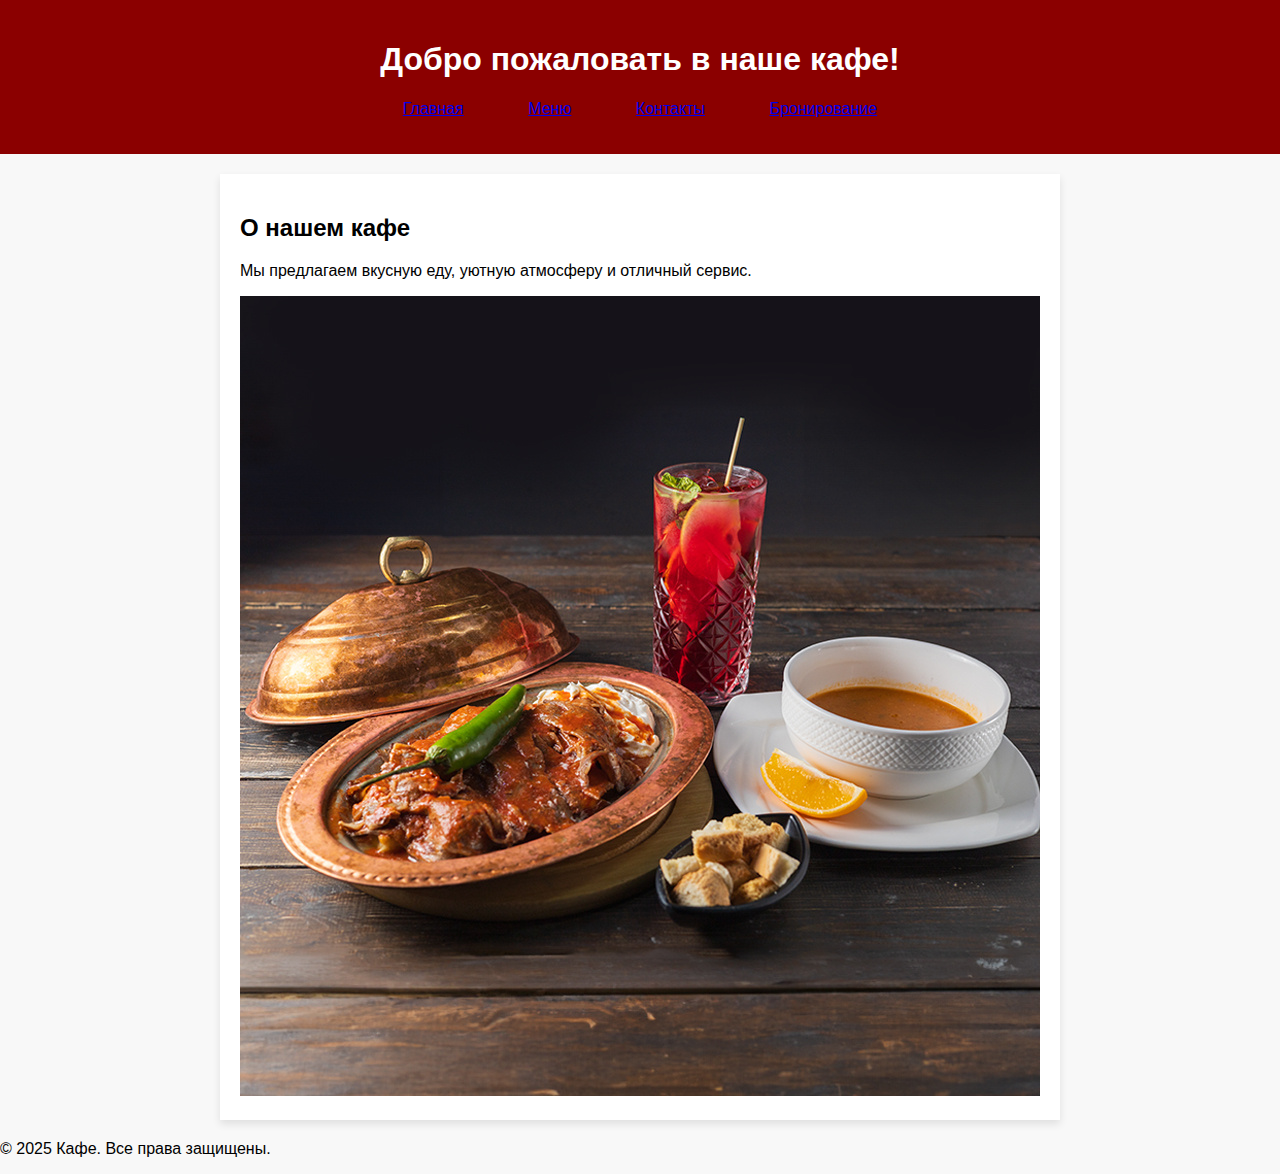
<file: index.html>
<!DOCTYPE html>
<html lang="ru">
<head>
    <meta charset="UTF-8">
    <meta name="viewport" content="width=device-width, initial-scale=1.0">
    <title>Кафе | Главная</title>
    <link rel="stylesheet" href="style.css">
    <style>
    body {
        font-family: Arial, sans-serif;
        margin: 0;
        padding: 0;
        background: #f8f8f8;
    }
    header {
        background: darkred;
        color: white;
        text-align: center;
        padding: 20px;
    }
    nav ul {
        list-style: none;
        padding: 0;
    }
    nav ul li {
        display: inline;
        margin: 0 15px;
    }
    section {
        max-width: 800px;
        margin: 20px auto;
        padding: 20px;
        background: white;
        box-shadow: 0px 4px 8px rgba(0, 0, 0, 0.1);
    }
</style>
</head>
<body>
<header>
    <h1>Добро пожаловать в наше кафе!</h1>
    <button class="menu-toggle">☰</button>
    <nav>
        <ul>
            <li><a href="index.html">Главная</a></li>
            <li><a href="menu.html">Меню</a></li>
            <li><a href="contacts.html">Контакты</a></li>
            <li><a href="booking.html">Бронирование</a></li>
        </ul>
    </nav>
</header>
<section>
    <h2>О нашем кафе</h2>
    <p>Мы предлагаем вкусную еду, уютную атмосферу и отличный сервис.</p>
    <img src="images/cafe.jpg" alt="Наше кафе">
</section>
<footer>
    <p>© 2025 Кафе. Все права защищены.</p>
</footer>
<script src="menu.js"></script>
</body>
</html>
</file>
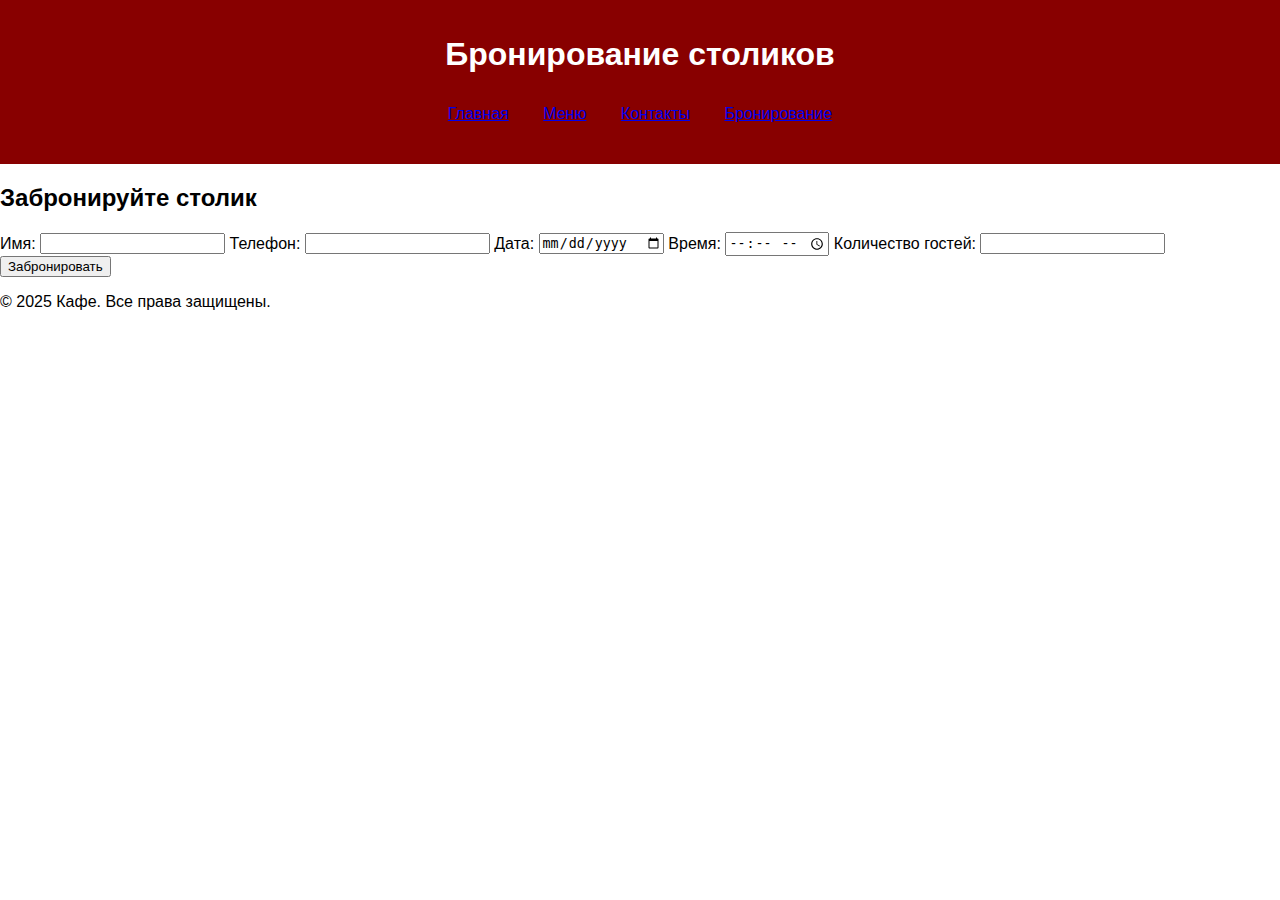
<file: booking.html>
<!DOCTYPE html>
<html lang="ru">
<head>
    <meta charset="UTF-8">
    <meta name="viewport" content="width=device-width, initial-scale=1.0">
    <title>Бронирование | Кафе</title>
    <link rel="stylesheet" href="style.css">
</head>
<body>
    <header>
        <h1>Бронирование столиков</h1>
        <nav>
            <ul>
                <li><a href="index.html">Главная</a></li>
                <li><a href="menu.html">Меню</a></li>
                <li><a href="contacts.html">Контакты</a></li>
                <li><a href="booking.html">Бронирование</a></li>
            </ul>
        </nav>
    </header>
    
    <section class="booking">
        <h2>Забронируйте столик</h2>
        <form id="bookingForm">
            <label>Имя:</label>
            <input type="text" name="name" required>
            
            <label>Телефон:</label>
            <input type="tel" name="phone" required>

            <label>Дата:</label>
            <input type="date" name="date" required>

            <label>Время:</label>
            <input type="time" name="time" required>

            <label>Количество гостей:</label>
            <input type="number" name="guests" min="1" required>

            <button type="submit">Забронировать</button>
        </form>

        <p id="bookingMessage" style="display:none; color: green; font-weight: bold; margin-top: 10px;">
            ✅ Ваш столик успешно забронирован!
        </p>
    </section>
    
<script src="menu.js"></script>

    <footer>
        <p>© 2025 Кафе. Все права защищены.</p>
    </footer>

    <script>
        document.getElementById("bookingForm").addEventListener("submit", function(event) {
            event.preventDefault();
            document.getElementById("bookingMessage").style.display = "block";
            setTimeout(() => { document.getElementById("bookingMessage").style.display = "none"; }, 5000);
            this.reset();
        });
    </script>
</body>
</html>
</file>
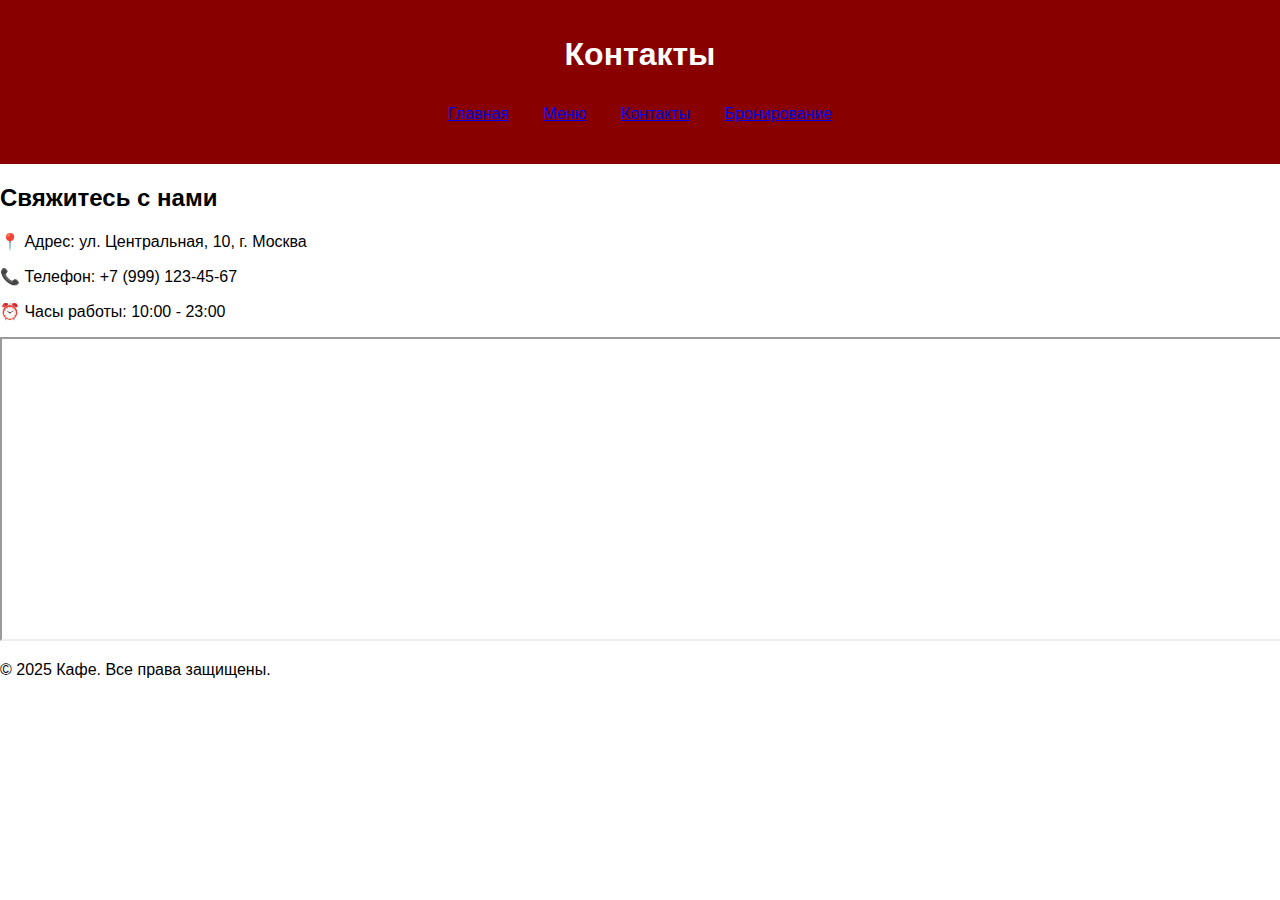
<file: contacts.html>
<!DOCTYPE html>
<html lang="ru">
<head>
    <meta charset="UTF-8">
    <meta name="viewport" content="width=device-width, initial-scale=1.0">
    <title>Контакты | Кафе</title>
    <link rel="stylesheet" href="style.css">
</head>
<body>
<header>
    <h1>Контакты</h1>
    <button class="menu-toggle">☰</button>
    <nav>
        <ul>
            <li><a href="index.html">Главная</a></li>
            <li><a href="menu.html">Меню</a></li>
            <li><a href="contacts.html">Контакты</a></li>
            <li><a href="booking.html">Бронирование</a></li>
        </ul>
    </nav>
</header>
<section>
    <h2>Свяжитесь с нами</h2>
    <p>📍 Адрес: ул. Центральная, 10, г. Москва</p>
    <p>📞 Телефон: +7 (999) 123-45-67</p>
    <p>⏰ Часы работы: 10:00 - 23:00</p>
    <iframe src="https://www.google.com/maps/embed?..." width="100%" height="300"></iframe>
</section>
<footer>
    <p>© 2025 Кафе. Все права защищены.</p>
</footer>
<script src="menu.js"></script>
</body>
</html>
</file>
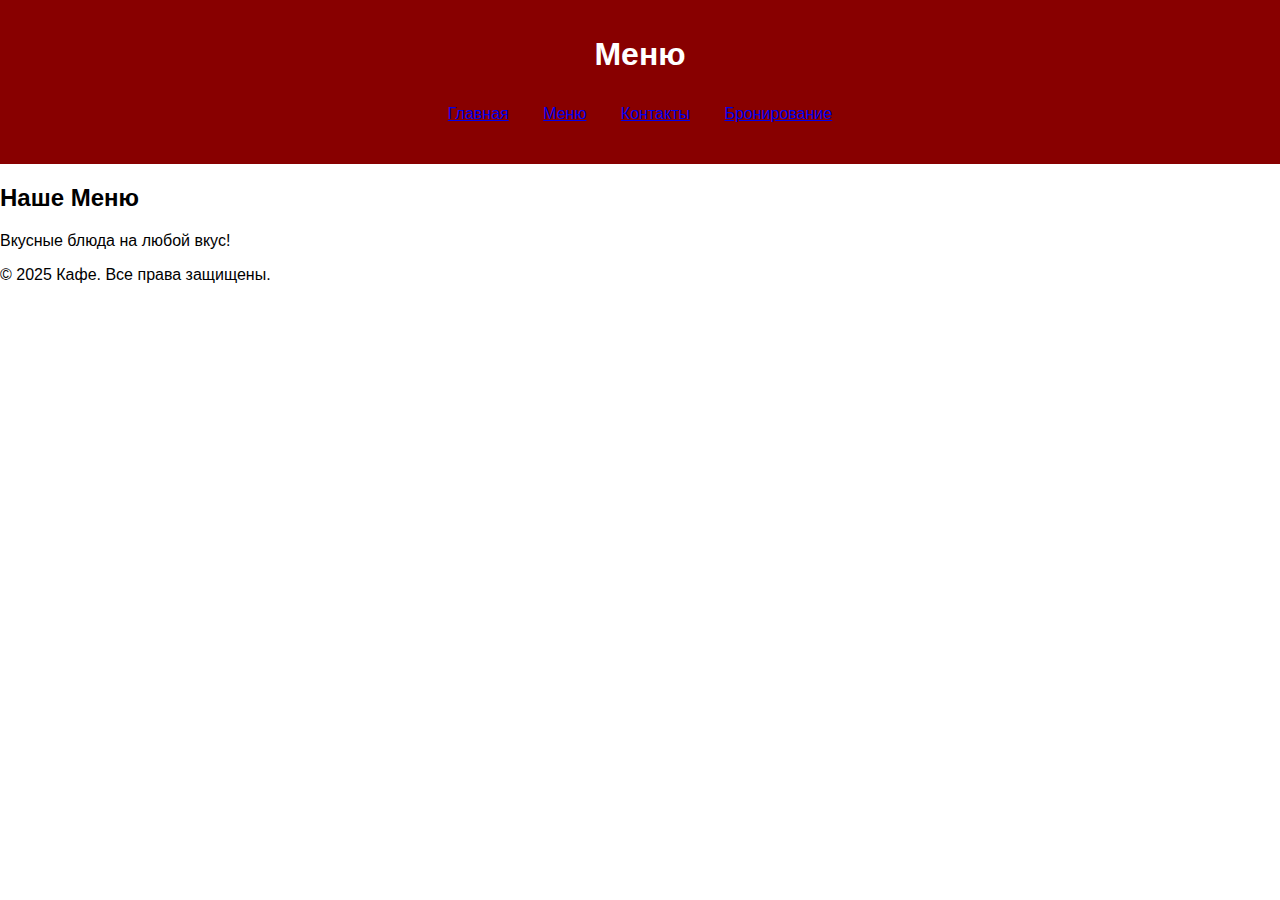
<file: menu.html>
<!DOCTYPE html>
<html lang="ru">
<head>
    <meta charset="UTF-8">
    <meta name="viewport" content="width=device-width, initial-scale=1.0">
    <title>Меню | Кафе</title>
    <link rel="stylesheet" href="style.css">
</head>
<body>
<header>
    <h1>Меню</h1>
    <button class="menu-toggle">☰</button>
    <nav>
        <ul>
            <li><a href="index.html">Главная</a></li>
            <li><a href="menu.html">Меню</a></li>
            <li><a href="contacts.html">Контакты</a></li>
            <li><a href="booking.html">Бронирование</a></li>
        </ul>
    </nav>
</header>
<section>
    <h2>Наше Меню</h2>
    <p>Вкусные блюда на любой вкус!</p>
</section>
<footer>
    <p>© 2025 Кафе. Все права защищены.</p>
</footer>
<script src="menu.js"></script>
</body>
</html>
</file>
<file: style.css>
body {
    font-family: Arial, sans-serif;
    margin: 0;
    padding: 0;
}

header {
    background: #880000;
    color: white;
    text-align: center;
    padding: 15px 0;
}

nav ul {
    list-style: none;
    padding: 0;
    text-align: center;
}

nav ul li {
    display: inline-block;
    padding: 10px 15px;
}

.menu-toggle {
    display: none;
}

@media (max-width: 768px) {
    .menu-toggle {
        display: block;
        background: #880000;
        color: white;
        padding: 10px;
        border: none;
        cursor: pointer;
    }

    nav ul {
        display: none;
        flex-direction: column;
        background: #880000;
        padding: 10px;
    }

    nav ul.show {
        display: flex;
    }
}
</file>
